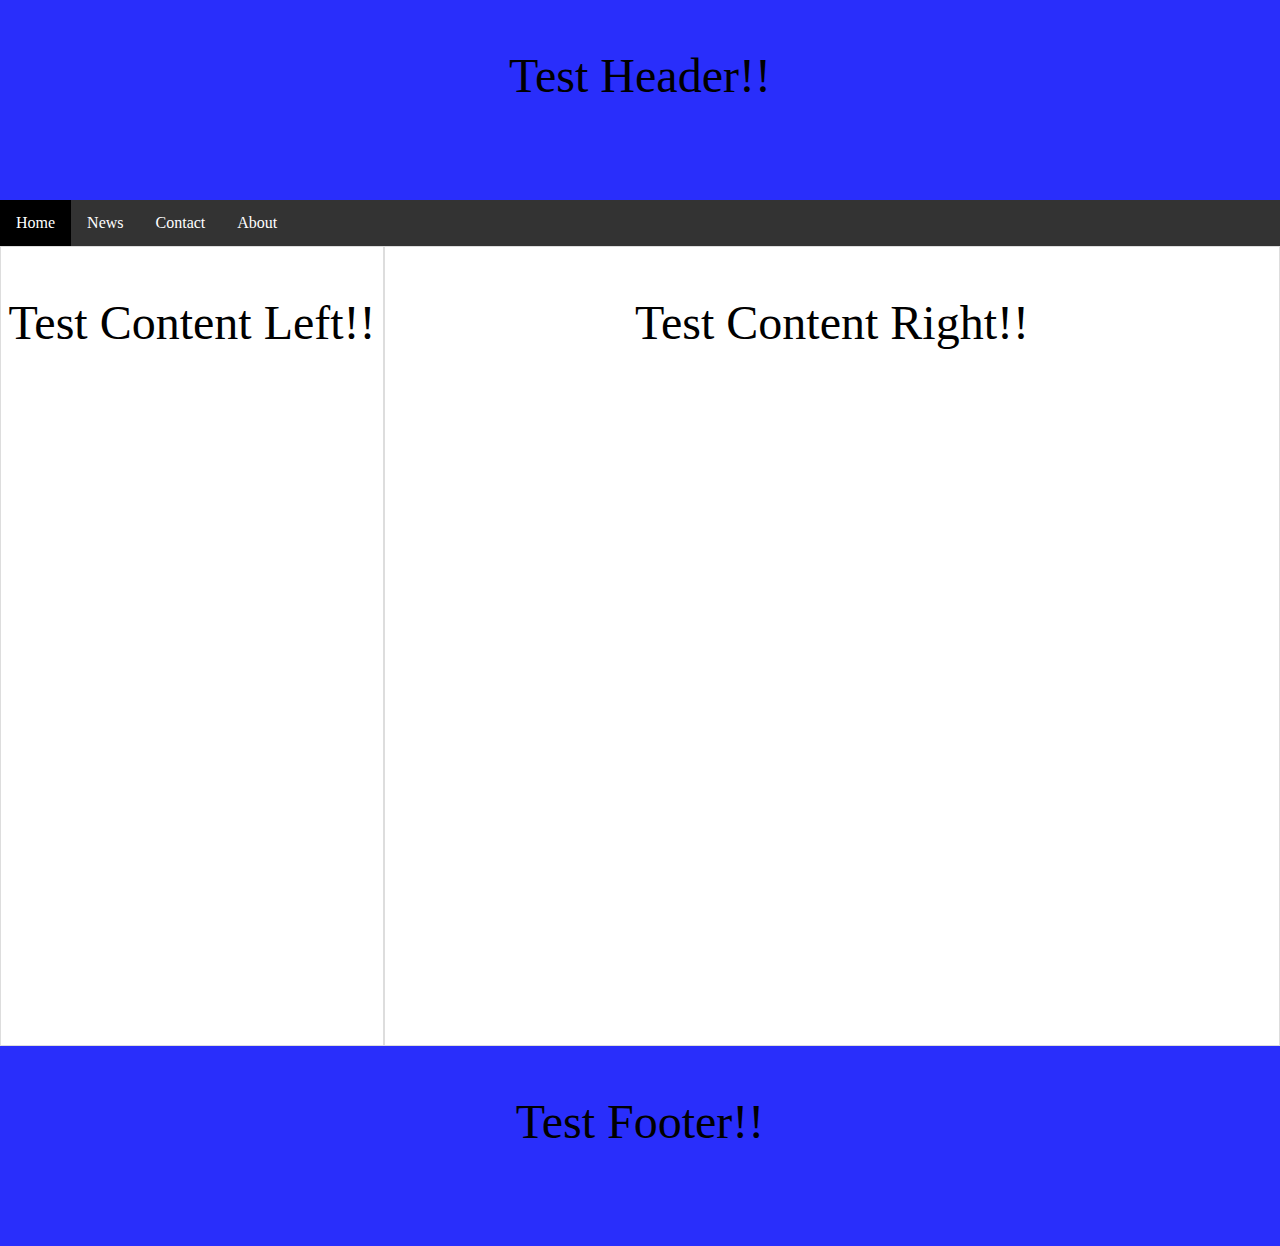
<file: home.html>
<!DOCTYPE html>
<html lang="en">
<head>
	<meta charset="UTF-8">
	<meta name="description" content="โรงเรียนชุมชนสวี">
	<meta name="keywords" content="โรงเรียนในจังหวัดชุมพร,โรงเรียนชุมชนสวี,ชุมชนสวี,โรงเรียนในชุมพร,ชุมพร,จังหวัดชุมพร">
	<title>โรงเรียนชุมชนสวี</title>

<style>
	
	body
		{
			margin:0;
		}

	div.header
		{
			display: inline-block;
			width: 100%;
			height: 200px;
			left: 0;
			top: 0;
			background-color: #292EFB;
			position: relative;
		}

	div.content
		{
			display: inline-block;
			width: 100%;
			height: 800px;
			left: 0;
			top: 0;
			background-color: #FFF;
			position: relative;
		}

	div.footer
		{
			display: inline-block;
			width: 100%;
			height: 200px;
			left: 0;
			bottom: 0;
			background-color: #292EFB;
			position: relative;
		}

	.center 
		{
			display: inline-block;
			vertical-align: middle;
			text-align: center;
			font-size: 48px
		}

	.box
		{
			box-sizing: border-box;
			float: left;
			border: 1px solid #DDD;
		}

	.clearfix::after
		{
			content: "";
			display: table;
			clear: both;
		}

	li.dropdown
		{
			display: inline-block;
		}

	li a:hover, li a:hover:not(.active) , .dropdown:hover .dropbtn 
		{
  			background-color: #24C014;
		}

	.dropdown-content
		{
			display: none;
			position: absolute;
			background-color: #FFF;
			box-shadow: 0px 8px 16px 0px rgba(0,0,0,0.3);
			min-width: 200px;
			padding: 16px;
			z-index: 1;
		}

	.dropdown-content a 
		{
			color: black;
			padding: 12px 16px;
			text-decoration: none;
			display: block;
			text-align: left;
		}

	.dropdown-content a:hover 
		{
			background-color: #f1f1f1;
		}

	.dropdown:hover .dropdown-content 
		{
  			display: block;
		}

	ul 
		{
	  		list-style-type: none;
	  		margin: 0;
	  		padding: 0;
	  		overflow: hidden;
	  		background-color: #333;
	  		width: 100%;
		}

	li 
		{
 			float: left;
		}

	li a ,.dropbtn
		{
	  		display: block;
	  		color: white;
	  		text-align: center;
	  		padding: 14px 16px;
	  		text-decoration: none;
		}

	.active 
		{
  			background-color: #000;
		}

</style>

</head>

<body>

	<div>

		<div class="header center">
			<p>Test Header!!</p>
		</div>

		<ul>
	  		<li><a class="active" href="#home">Home</a></li>
	  		<li class="dropdown">
	  			<a href="javascript:void(0)" class="dropbtn">News</a>
	  			<div class="dropdown-content">
	  				<a href="#">Link 1</a>
      				<a href="#">Link 2</a>
      				<a href="#">Link 3</a>
	  			</div>
	  		</li>
	 		 <li><a href="#contact">Contact</a></li>
	  		<li><a href="#about">About</a></li>
		</ul>
		
			<div class="clearfix">
				<div class="content center box" style="width:30%;">
					<p>Test Content Left!!</p>
				</div>
				<div class="content center box" style="width:70%;">
					<p>Test Content Right!!</p>
				</div>
			</div>

		<div class="footer center">
			<p>Test Footer!!</p>
		</div>

	</div>
</body>

</html>
</file>
